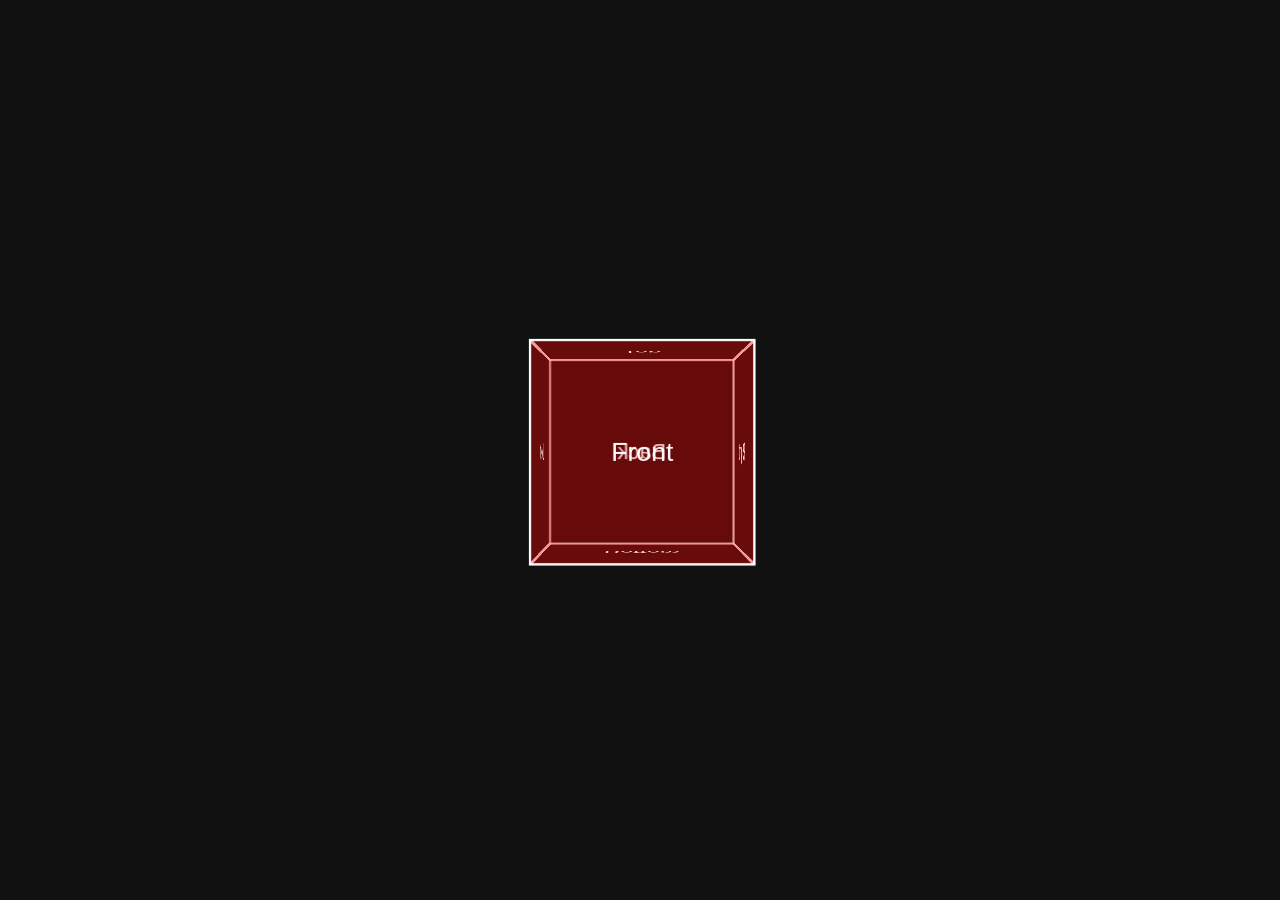
<file: 3D-Rotating-Cube/index.html>
<!DOCTYPE html>
<html lang="en">
<head>
  <meta charset="UTF-8">
  <title>3D Rotating Cube</title>
  <style>
    body {
      background: #111;
      display: flex;
      justify-content: center;
      align-items: center;
      height: 100vh;
      margin: 0;
      perspective: 1000px;
    }

    .scene {
      width: 200px;
      height: 200px;
      position: relative;
      transform-style: preserve-3d;
      animation: rotateCube 10s infinite linear;
    }

    .face {
      position: absolute;
      width: 200px;
      height: 200px;
      background: rgba(255, 0, 0, 0.2);
      border: 2px solid rgb(255, 255, 255);
      display: flex;
      justify-content: center;
      align-items: center;
      font-size: 24px;
      color: white;
      font-family: sans-serif;
    }

    .front  { transform: translateZ(100px); }
    .back   { transform: rotateY(180deg) translateZ(100px); }
    .right  { transform: rotateY(90deg) translateZ(100px); }
    .left   { transform: rotateY(-90deg) translateZ(100px); }
    .top    { transform: rotateX(90deg) translateZ(100px); }
    .bottom { transform: rotateX(-90deg) translateZ(100px); }

    @keyframes rotateCube {
      from {
        transform: rotateX(0deg) rotateY(0deg);
      }
      to {
        transform: rotateX(360deg) rotateY(360deg);
      }
    }
  </style>
</head>
<body>
  <div class="scene">
    <div class="face front">Front</div>
    <div class="face back">Back</div>
    <div class="face right">Right</div>
    <div class="face left">Left</div>
    <div class="face top">Top</div>
    <div class="face bottom">Bottom</div>
  </div>
</body>
</html>
</file>
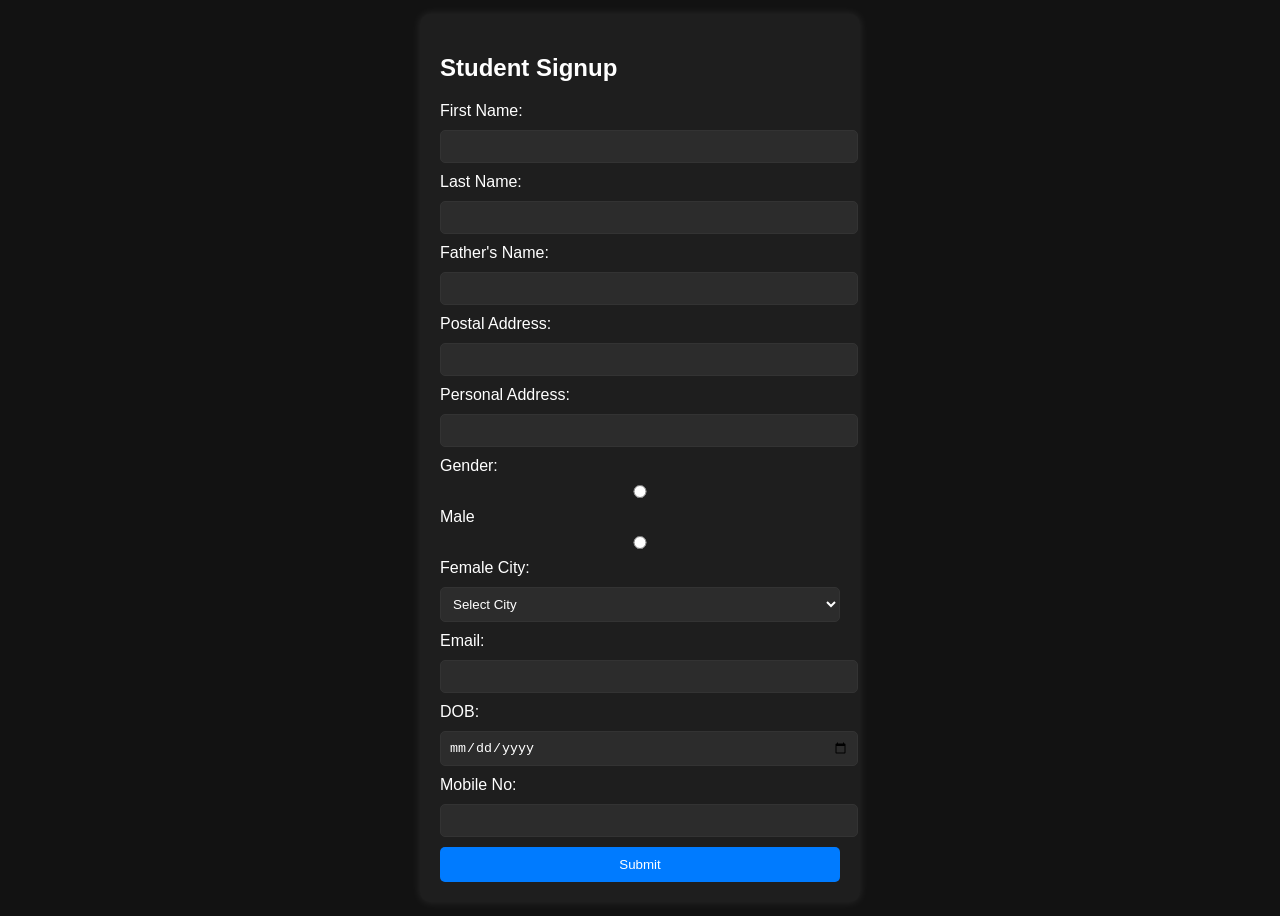
<file: Basic-Student-Signup-Form-/index.html>
<!DOCTYPE html>
<html lang="en">
<head>
    <meta charset="UTF-8">
    <meta name="viewport" content="width=device-width, initial-scale=1.0">
    <title>Student Signup Form</title>
    <style>
        body {
            background-color: #121212;
            color: #ffffff;
            font-family: Arial, sans-serif;
            display: flex;
            justify-content: center;
            align-items: center;
            height: 100vh;
        }

        .form-container {
            background-color: #1e1e1e;
            padding: 20px;
            border-radius: 10px;
            box-shadow: 0 0 10px rgba(255, 255, 255, 0.1);
            width: 400px;
        }

        input, select {
            width: 100%;
            padding: 8px;
            margin: 10px 0;
            border: 1px solid #333;
            border-radius: 5px;
            background: #2c2c2c;
            color: white;
        }

        button {
            background: #007bff;
            color: white;
            padding: 10px;
            border: none;
            width: 100%;
            cursor: pointer;
            border-radius: 5px;
        }

        button:hover {
            background: #0056b3;
        }
    </style>
</head>
<body>

    <div class="form-container">
        <h2>Student Signup</h2>
        <form name="StudenSignupForm" onsubmit="return validateHTMLform()">
            <label>First Name:</label>
            <input type="text" name="textnames">

            <label>Last Name:</label>
            <input type="text" name="lastnames">

            <label>Father's Name:</label>
            <input type="text" name="fathername">

            <label>Postal Address:</label>
            <input type="text" name="paddress">

            <label>Personal Address:</label>
            <input type="text" name="personaladdress">

            <label>Gender:</label>
            <input type="radio" name="sex" value="male"> Male
            <input type="radio" name="sex" value="female"> Female

            <label>City:</label>
            <select name="City">
                <option value="-1">Select City</option>
                <option value="New York">New York</option>
                <option value="Los Angeles">Los Angeles</option>
            </select>

            <label>Email:</label>
            <input type="text" name="emailid">

            <label>DOB:</label>
            <input type="date" name="dob">

            <label>Mobile No:</label>
            <input type="text" name="mobileno">

            <button type="submit">Submit</button>
        </form>
    </div>

    <script>
        function validateHTMLform() {
            let form = document.forms["StudenSignupForm"];

            if (form.textnames.value.trim() === "") {
                alert("Enter Your First Name!");
                form.textnames.focus();
                return false;
            }

            if (form.lastnames.value.trim() === "") {
                alert("Enter Your Last Name!");
                form.lastnames.focus();
                return false;
            }

            if (form.fathername.value.trim() === "") {
                alert("Enter Your Father's Name!");
                form.fathername.focus();
                return false;
            }

            if (form.paddress.value.trim() === "") {
                alert("Enter Your Postal Address!");
                form.paddress.focus();
                return false;
            }

            if (form.personaladdress.value.trim() === "") {
                alert("Enter Your Personal Address!");
                form.personaladdress.focus();
                return false;
            }

            if (!form.sex[0].checked && !form.sex[1].checked) {
                alert("Choose Your Gender: Male or Female");
                return false;
            }

            if (form.City.value === "-1") {
                alert("Enter Your City!");
                form.City.focus();
                return false;
            }

            let email = form.emailid.value.trim();
            let atpos = email.indexOf("@");
            let dotpos = email.lastIndexOf(".");
            if (email === "" || atpos < 1 || dotpos - atpos < 2) {
                alert("Enter a valid email ID!");
                form.emailid.focus();
                return false;
            }

            if (form.dob.value.trim() === "") {
                alert("Enter your DOB!");
                form.dob.focus();
                return false;
            }

            if (
                form.mobileno.value.trim() === "" ||
                isNaN(form.mobileno.value) ||
                form.mobileno.value.length !== 10
            ) {
                alert("Enter your Mobile No. in the format ##########.");
                form.mobileno.focus();
                return false;
            }

            return true;
        }
    </script>

</body>
</html>
</file>
